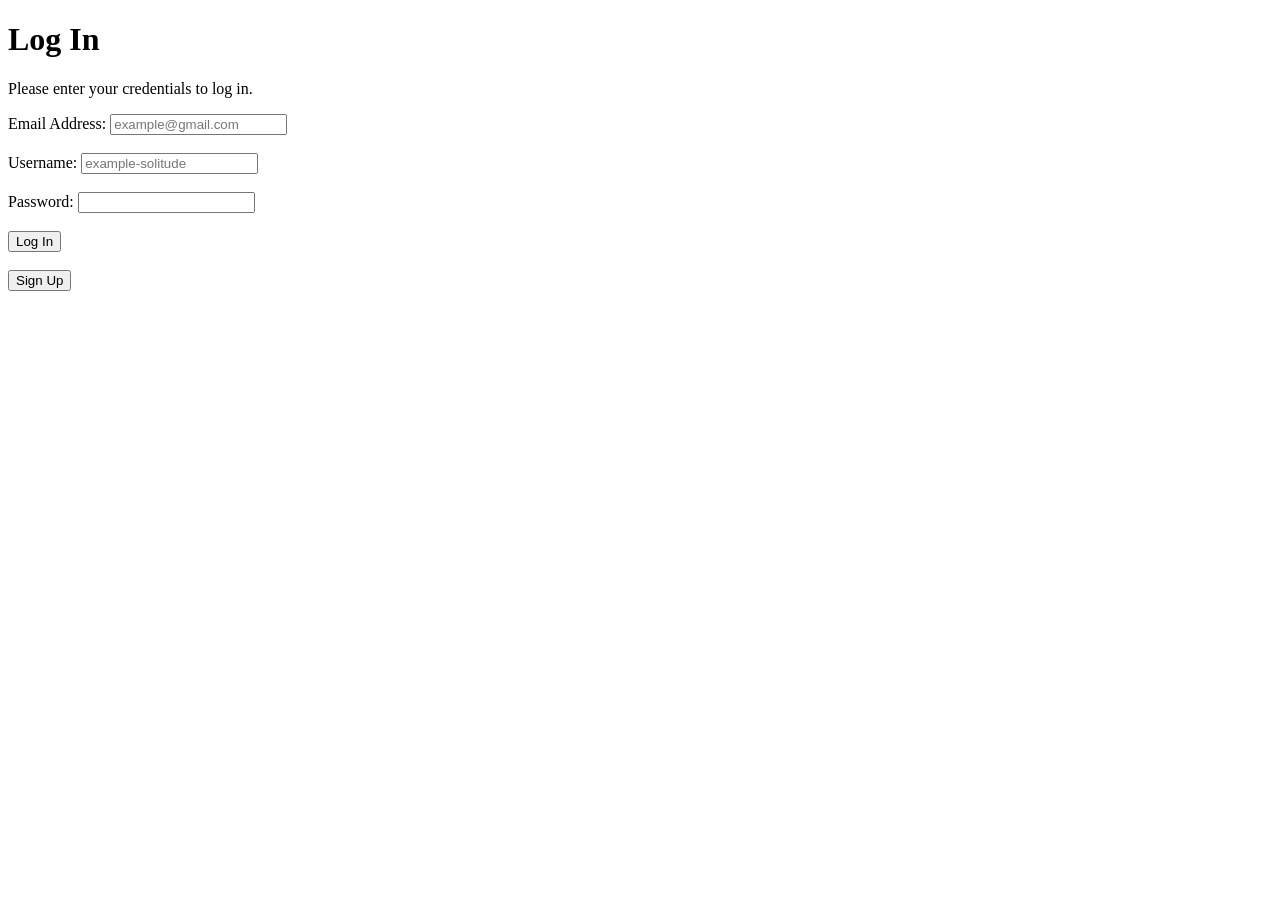
<file: index.html>
<!DOCTYPE html>
<html lang="en">
  <head>
    <meta charset="UTF-8" />
    <meta name="viewport" content="width=device-width, initial-scale=1.0" />
    <title>Login</title>
    <link rel="stylesheet" href="style.css" />
  </head>
  <body>
    <h1>Log In</h1>
    <p>Please enter your credentials to log in.</p>
    <form action="home.html">
      <label for="email">Email Address:</label>
      <input 
        placeholder="example@gmail.com"
        type="email" 
        id="email" 
        name="email" 
        required 
      /><br /><br />
      <label for="username">Username:</label>
      <input
        placeholder="example-solitude"
        type="text"
        id="username"
        name="username"
      /><br /><br />
      <label for="password">Password:</label>
      <input
        minlength="8"
        type="password"
        id="password"
        name="password"
        required
      /><br><br>
      <input type="submit" value="Log In" />
      <br><br>
    </form>
    <a href="signup.html">
      <button type="button">Sign Up</button>
    </a>
    <br><br>
  </body>
</html>
</file>
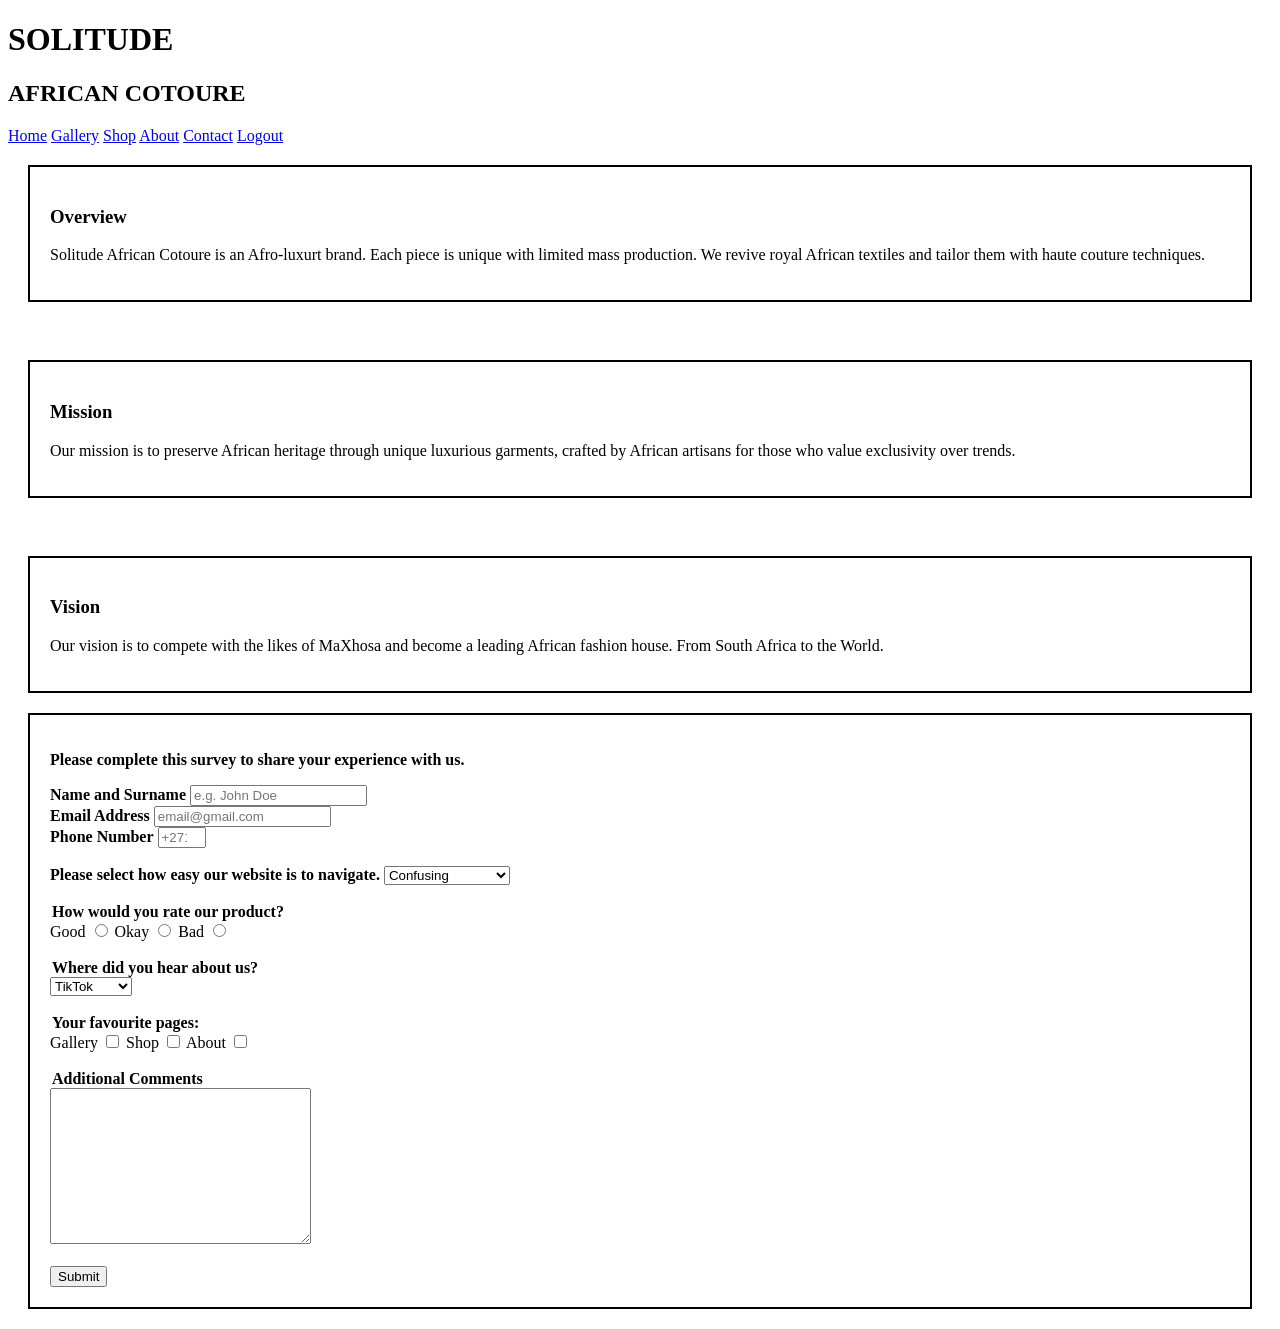
<file: about.html>
<!DOCTYPE html>
<html lang="en">
  <head>
    <meta charset="UTF-8" />
    <meta name="viewport" content="width=device-width, initial-scale=1.0" />
    <title>About</title>
    <link rel="stylesheet" href="style.css" />
  </head>
  <body>
    <h1>SOLITUDE</h1>
    <h2>AFRICAN COTOURE</h2>
    <nav>
        <a href="home.html">Home</a>
        <a href="gallery.html">Gallery</a>
        <a href="shop.html">Shop</a>
        <a href="about.html">About</a>
        <a href="contact.html">Contact</a>
        <a href="index.html">Logout</a>
    </nav>
     <div class="box">
      <h3>Overview</h3>
      <p>Solitude African Cotoure is an Afro-luxurt brand. Each piece is unique with limited mass production. We revive royal African textiles and tailor them with haute couture techniques.</p>
      </div>
      <br>
      <div class="box">
      <h3>Mission</h3>
      <p>Our mission is to preserve African heritage through unique luxurious garments, crafted by African artisans for those who value exclusivity over trends.</p>
      </div>
      <br>
      <div class="box">
      <h3>Vision</h3>
      <p>Our vision is to compete with the likes of MaXhosa and become a leading African fashion house. From South Africa to the World.</p>
     </div>
     <div class="box">
    <b><p id="description">Please complete this survey to share your experience with us.</p></b>
    <form id="survey-form">
      <b><label id="name-label" for="name">Name and Surname</label></b>
      <input
       required
       type="text"
       id="name"
       placeholder="e.g. John Doe"
      /><br>

      <b><label id="email-label" for="email">Email Address</label></b>
      <input
       type="email"
       required
       id="email"
       placeholder="email@gmail.com"
      /><br>
      
      <b><label id="number-label" for="number">Phone Number</label></b>
      <input 
       type="number"
       id="number"
       min="0"
       max="15"
       placeholder="+27123456789"
      /><br><br>
      
      <b><label for="dropdown">Please select how easy our website is to navigate.</label></b>
      <select id="dropdown">
        <option selected value="Confusing">Confusing</option>
        <option value="Moderate">Moderate</option>
        <option value="Easy">Easy</option>
        <option value="I-prefer-not-to-say">I prefer not to say</option>
      </select><br><br>

      <b><legend>How would you rate our product?</legend></b>
      <label for="good">Good</label>
      <input type="radio" value="Good" name="character" id="good">
      <label for="okay">Okay</label>
      <input type="radio" value="Okay" name="character" id="good">
      <label for="bad">Bad</label>
      <input type="radio" value="Bad" name="character" id="good">
      <br><br>

      <b><legend>Where did you hear about us?</legend></b>

      
      <select id="dropdown">
        <option selected value="tiktok">TikTok</option>
        <option value="ig">Instagram</option>
        <option value="google">Google</option>
        <option value="other">Other</option>
      </select>
      <br><br>

     <b><legend>Your favourite pages:</legend></b>
     <label for="gallery">Gallery</label>
     <input type="checkbox" value="Nothing" name="character" id="good">
     <label for="shop">Shop</label>
     <input type="checkbox" value="Mentality" name="character" id="good">
     <label for="about">About</label>
     <input type="checkbox" value="Heart" name="character" id="good">
     <br><br>

     <b><legend>Additional Comments</legend></b>
     <textarea id="comments" name="comments" rows="10" cols="30"></textarea>
     <br><br>

    <button id="submit" type="submit">Submit</submit>
    </form>
    </div>
  </body>
</html>
</file>
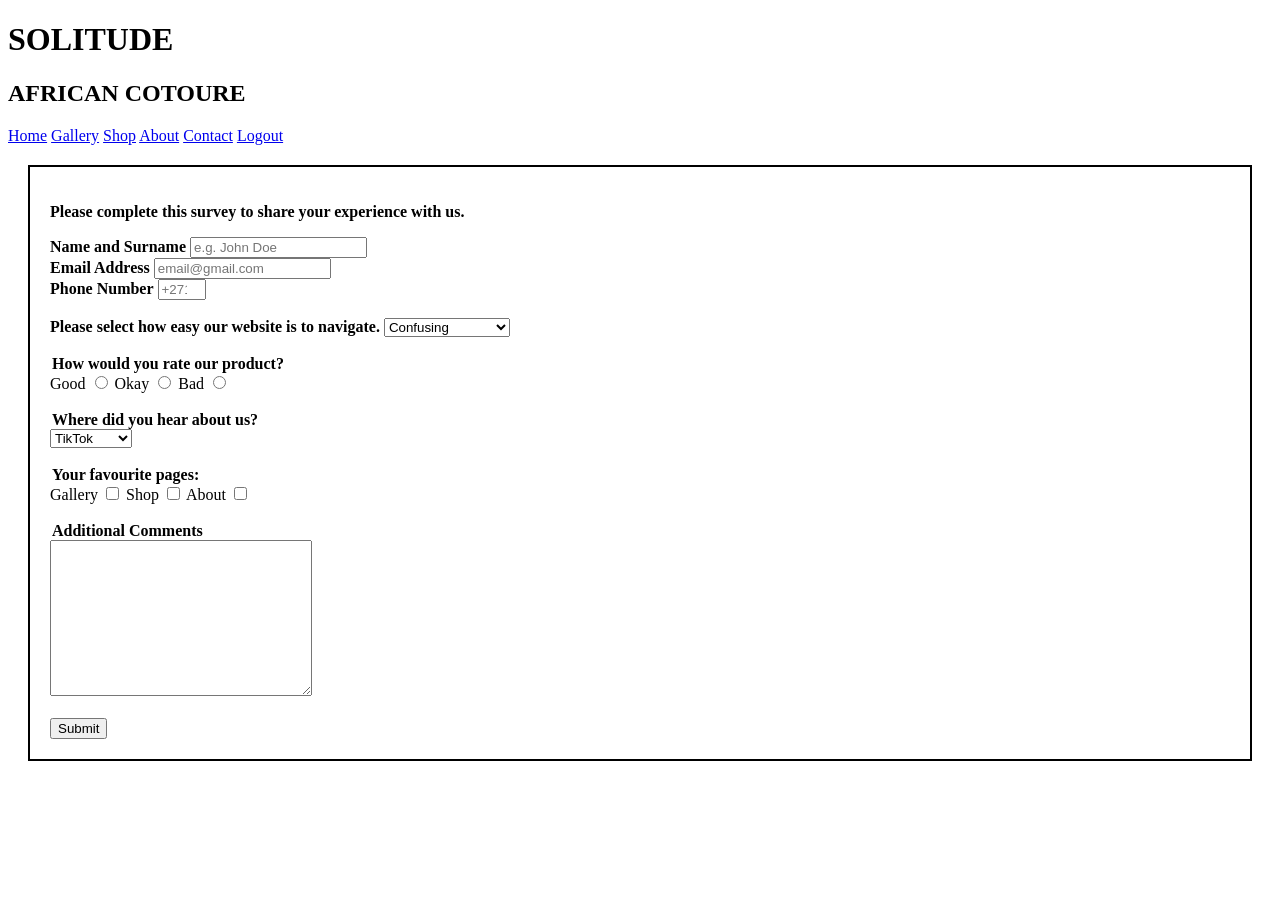
<file: contact.html>
<!DOCTYPE html>
<html lang="en">
  <head>
    <meta charset="UTF-8" />
    <meta name="viewport" content="width=device-width, initial-scale=1.0" />
    <title>Contact</title>
    <link rel="stylesheet" href="style.css" />
  </head>
  <body>
    <h1>SOLITUDE</h1>
    <h2>AFRICAN COTOURE</h2>
    <nav>
        <a href="home.html">Home</a>
        <a href="gallery.html">Gallery</a>
        <a href="shop.html">Shop</a>
        <a href="about.html">About</a>
        <a href="contact.html">Contact</a>
        <a href="index.html">Logout</a>
    </nav>
    <div class="box">
    <b><p id="description">Please complete this survey to share your experience with us.</p></b>
    <form id="survey-form">
      <b><label id="name-label" for="name">Name and Surname</label></b>
      <input
       required
       type="text"
       id="name"
       placeholder="e.g. John Doe"
      /><br>

      <b><label id="email-label" for="email">Email Address</label></b>
      <input
       type="email"
       required
       id="email"
       placeholder="email@gmail.com"
      /><br>
      
      <b><label id="number-label" for="number">Phone Number</label></b>
      <input 
       type="number"
       id="number"
       min="0"
       max="15"
       placeholder="+27123456789"
      /><br><br>
      
      <b><label for="dropdown">Please select how easy our website is to navigate.</label></b>
      <select id="dropdown">
        <option selected value="Confusing">Confusing</option>
        <option value="Moderate">Moderate</option>
        <option value="Easy">Easy</option>
        <option value="I-prefer-not-to-say">I prefer not to say</option>
      </select><br><br>

      <b><legend>How would you rate our product?</legend></b>
      <label for="good">Good</label>
      <input type="radio" value="Good" name="character" id="good">
      <label for="okay">Okay</label>
      <input type="radio" value="Okay" name="character" id="good">
      <label for="bad">Bad</label>
      <input type="radio" value="Bad" name="character" id="good">
      <br><br>

      <b><legend>Where did you hear about us?</legend></b>

      
      <select id="dropdown">
        <option selected value="tiktok">TikTok</option>
        <option value="ig">Instagram</option>
        <option value="google">Google</option>
        <option value="other">Other</option>
      </select>
      <br><br>

     <b><legend>Your favourite pages:</legend></b>
     <label for="gallery">Gallery</label>
     <input type="checkbox" value="Nothing" name="character" id="good">
     <label for="shop">Shop</label>
     <input type="checkbox" value="Mentality" name="character" id="good">
     <label for="about">About</label>
     <input type="checkbox" value="Heart" name="character" id="good">
     <br><br>

     <b><legend>Additional Comments</legend></b>
     <textarea id="comments" name="comments" rows="10" cols="30"></textarea>
     <br><br>

    <button id="submit" type="submit">Submit</submit>
    </form>
    </div>
  </body>
</html>
</file>
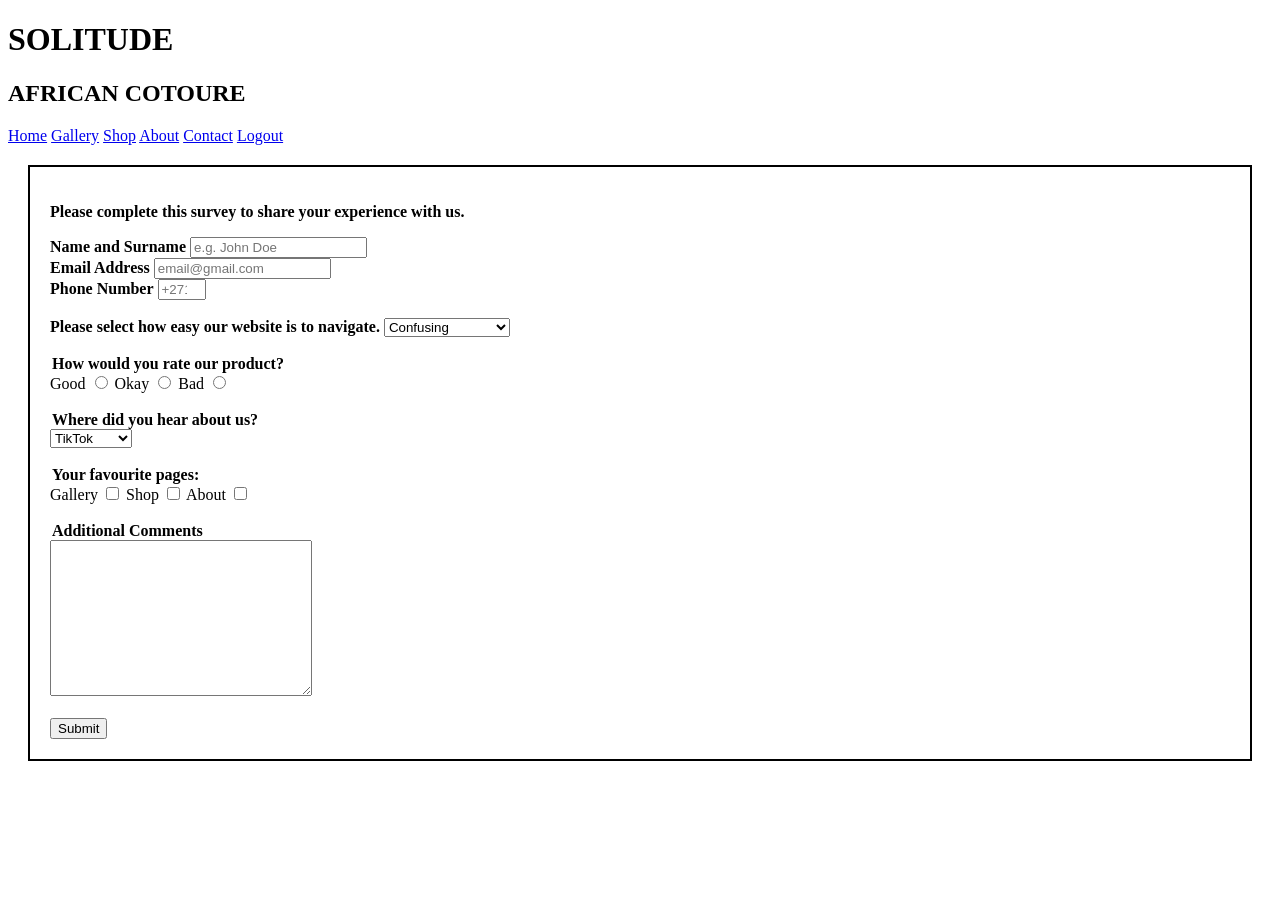
<file: gallery.html>
<!DOCTYPE html>
<html lang="en">
  <head>
    <meta charset="UTF-8" />
    <meta name="viewport" content="width=device-width, initial-scale=1.0" />
    <title>Gallery</title>
    <link rel="stylesheet" href="style.css" />
  </head>
  <body>
    <h1>SOLITUDE</h1>
    <h2>AFRICAN COTOURE</h2>
    <nav>
        <a href="home.html">Home</a>
        <a href="gallery.html">Gallery</a>
        <a href="shop.html">Shop</a> 
        <a href="about.html">About</a>
        <a href="contact.html">Contact</a>
        <a href="index.html">Logout</a>
    </nav>
    <div class="box">
    <b><p id="description">Please complete this survey to share your experience with us.</p></b>
    <form id="survey-form">
      <b><label id="name-label" for="name">Name and Surname</label></b>
      <input
       required
       type="text"
       id="name"
       placeholder="e.g. John Doe"
      /><br>

      <b><label id="email-label" for="email">Email Address</label></b>
      <input
       type="email"
       required
       id="email"
       placeholder="email@gmail.com"
      /><br>
      
      <b><label id="number-label" for="number">Phone Number</label></b>
      <input 
       type="number"
       id="number"
       min="0"
       max="15"
       placeholder="+27123456789"
      /><br><br>
      
      <b><label for="dropdown">Please select how easy our website is to navigate.</label></b>
      <select id="dropdown">
        <option selected value="Confusing">Confusing</option>
        <option value="Moderate">Moderate</option>
        <option value="Easy">Easy</option>
        <option value="I-prefer-not-to-say">I prefer not to say</option>
      </select><br><br>

      <b><legend>How would you rate our product?</legend></b>
      <label for="good">Good</label>
      <input type="radio" value="Good" name="character" id="good">
      <label for="okay">Okay</label>
      <input type="radio" value="Okay" name="character" id="good">
      <label for="bad">Bad</label>
      <input type="radio" value="Bad" name="character" id="good">
      <br><br>

      <b><legend>Where did you hear about us?</legend></b>

      
      <select id="dropdown">
        <option selected value="tiktok">TikTok</option>
        <option value="ig">Instagram</option>
        <option value="google">Google</option>
        <option value="other">Other</option>
      </select>
      <br><br>

     <b><legend>Your favourite pages:</legend></b>
     <label for="gallery">Gallery</label>
     <input type="checkbox" value="Nothing" name="character" id="good">
     <label for="shop">Shop</label>
     <input type="checkbox" value="Mentality" name="character" id="good">
     <label for="about">About</label>
     <input type="checkbox" value="Heart" name="character" id="good">
     <br><br>

     <b><legend>Additional Comments</legend></b>
     <textarea id="comments" name="comments" rows="10" cols="30"></textarea>
     <br><br>

    <button id="submit" type="submit">Submit</submit>
    </form>
    </div>
  </body>
</html>
</file>
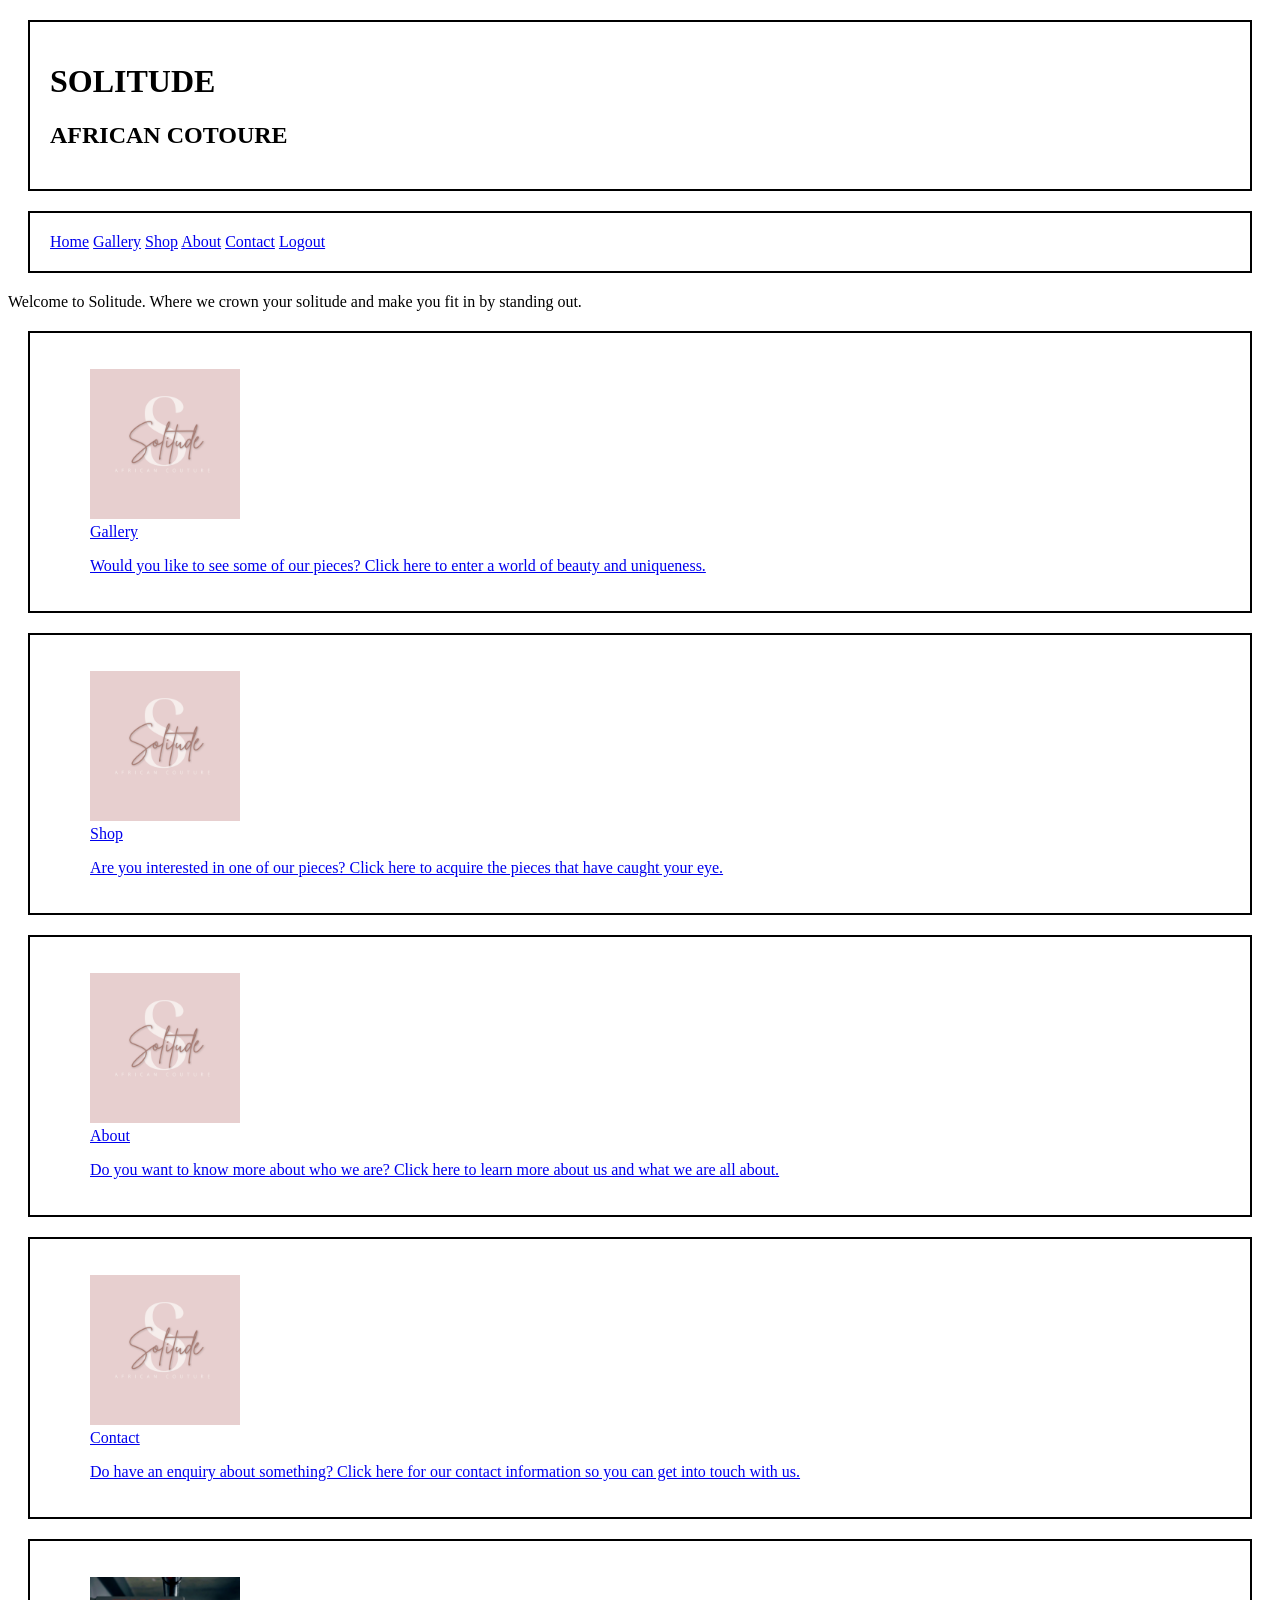
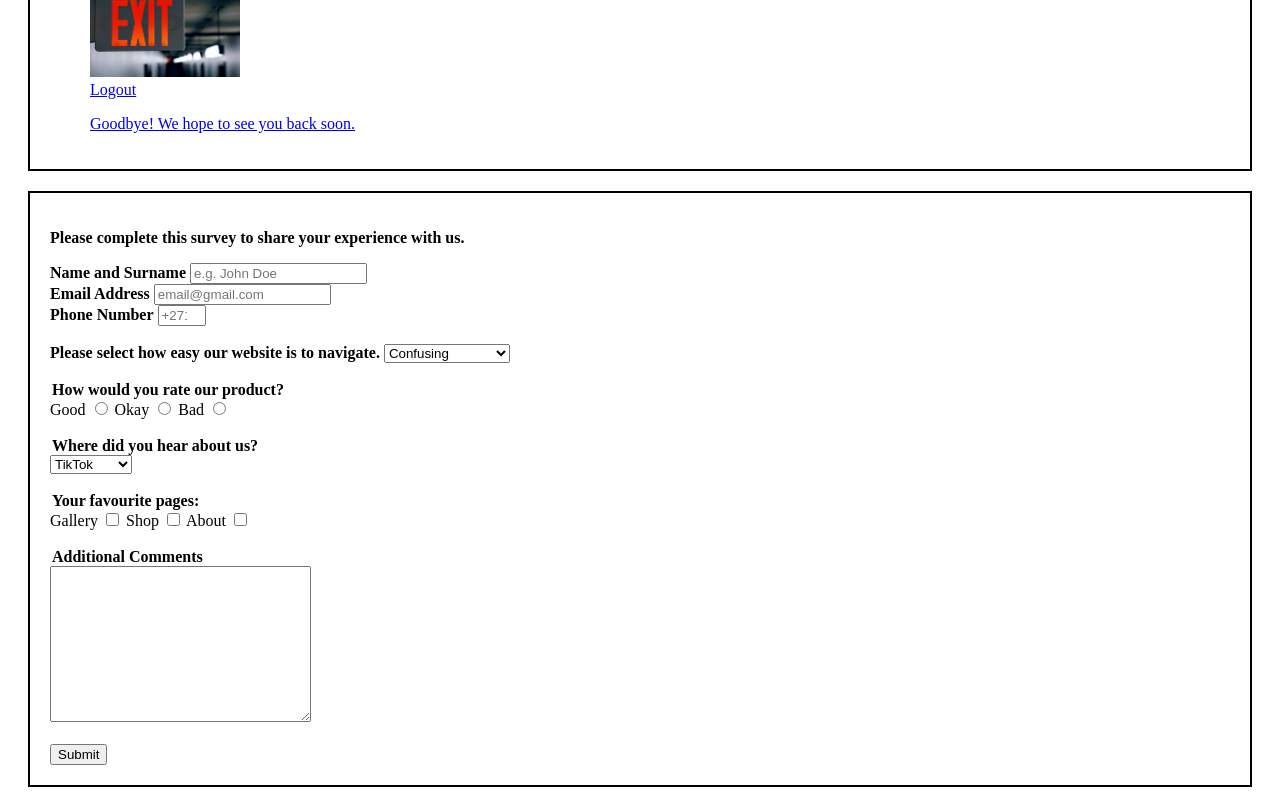
<file: home.html>
<!DOCTYPE html>
<html lang="en">
  <head>
    <meta charset="UTF-8" />
    <meta name="viewport" content="width=device-width, initial-scale=1.0" />
    <title>Home</title>
    <link rel="stylesheet" href="style.css" />
  </head>
  <body>
    <div class="box">
    <h1>SOLITUDE</h1>
    <h2>AFRICAN COTOURE</h2>
    </div>
    <div class="box">
    <nav>
        <a href="home.html">Home</a>
        <a href="gallery.html">Gallery</a>
        <a href="shop.html">Shop</a>
        <a href="about.html">About</a>
        <a href="contact.html">Contact</a>
        <a href="index.html">Logout</a>
    </nav>
    </div>
    <div>
      <p>Welcome to Solitude. Where we crown your solitude and make you fit in by standing out.</p>
    </div>
    <div class="box">
      <a href="gallery.html"><figure>
      <img
       src="images/Solitude.jpeg" alt="Solitude Logo" width="150" />
       <figcaption>Gallery</figcaption>
       <p>Would you like to see some of our pieces? Click here to enter a world of beauty and uniqueness.</p>
    </figure></a>
    </div>
    <div class="box">
      <a href="shop.html"><figure>
      <img
       src="images/Solitude.jpeg" alt="Solitude Logo" width="150" />
       <figcaption>Shop</figcaption>
       <p>Are you interested in one of our pieces? Click here to acquire the pieces that have caught your eye.</p>
    </figure></a>
    </div>
    <div class="box">
      <a href="about.html"><figure>
      <img
       src="images/Solitude.jpeg" alt="Solitude Logo" width="150" />
       <figcaption>About</figcaption>
       <p>Do you want to know more about who we are? Click here to learn more about us and what we are all about.</p>
    </figure></a>
    </div>
    <div class="box">
      <a href="contact.html"><figure>
      <img
       src="images/Solitude.jpeg" alt="Solitude Logo" width="150" />
       <figcaption>Contact</figcaption>
       <p>Do have an enquiry about something? Click here for our contact information so you can get into touch with us.</p>
      </figure></a>
    </div>
    <div class="box">
    <a href="index.html"><figure>
      <img
       src="images/city-exit-sign.jpg" alt="exit" width="150" />
       <figcaption>Logout</figcaption>
       <p>Goodbye! We hope to see you back soon.</p>
    </figure></a>
    </div>
    <div class="box">
    <b><p id="description">Please complete this survey to share your experience with us.</p></b>
    <form id="survey-form">
      <b><label id="name-label" for="name">Name and Surname</label></b>
      <input
       required
       type="text"
       id="name"
       placeholder="e.g. John Doe"
      /><br>

      <b><label id="email-label" for="email">Email Address</label></b>
      <input
       type="email"
       required
       id="email"
       placeholder="email@gmail.com"
      /><br>
      
      <b><label id="number-label" for="number">Phone Number</label></b>
      <input 
       type="number"
       id="number"
       min="0"
       max="15"
       placeholder="+27123456789"
      /><br><br>
      
      <b><label for="dropdown">Please select how easy our website is to navigate.</label></b>
      <select id="dropdown">
        <option selected value="Confusing">Confusing</option>
        <option value="Moderate">Moderate</option>
        <option value="Easy">Easy</option>
        <option value="I-prefer-not-to-say">I prefer not to say</option>
      </select><br><br>

      <b><legend>How would you rate our product?</legend></b>
      <label for="good">Good</label>
      <input type="radio" value="Good" name="character" id="good">
      <label for="okay">Okay</label>
      <input type="radio" value="Okay" name="character" id="good">
      <label for="bad">Bad</label>
      <input type="radio" value="Bad" name="character" id="good">
      <br><br>

      <b><legend>Where did you hear about us?</legend></b>

      
      <select id="dropdown">
        <option selected value="tiktok">TikTok</option>
        <option value="ig">Instagram</option>
        <option value="google">Google</option>
        <option value="other">Other</option>
      </select>
      <br><br>

     <b><legend>Your favourite pages:</legend></b>
     <label for="gallery">Gallery</label>
     <input type="checkbox" value="Nothing" name="character" id="good">
     <label for="shop">Shop</label>
     <input type="checkbox" value="Mentality" name="character" id="good">
     <label for="about">About</label>
     <input type="checkbox" value="Heart" name="character" id="good">
     <br><br>

     <b><legend>Additional Comments</legend></b>
     <textarea id="comments" name="comments" rows="10" cols="30"></textarea>
     <br><br>

    <button id="submit" type="submit">Submit</submit>
    </form>
    </div>
    </body>
</html>
</file>
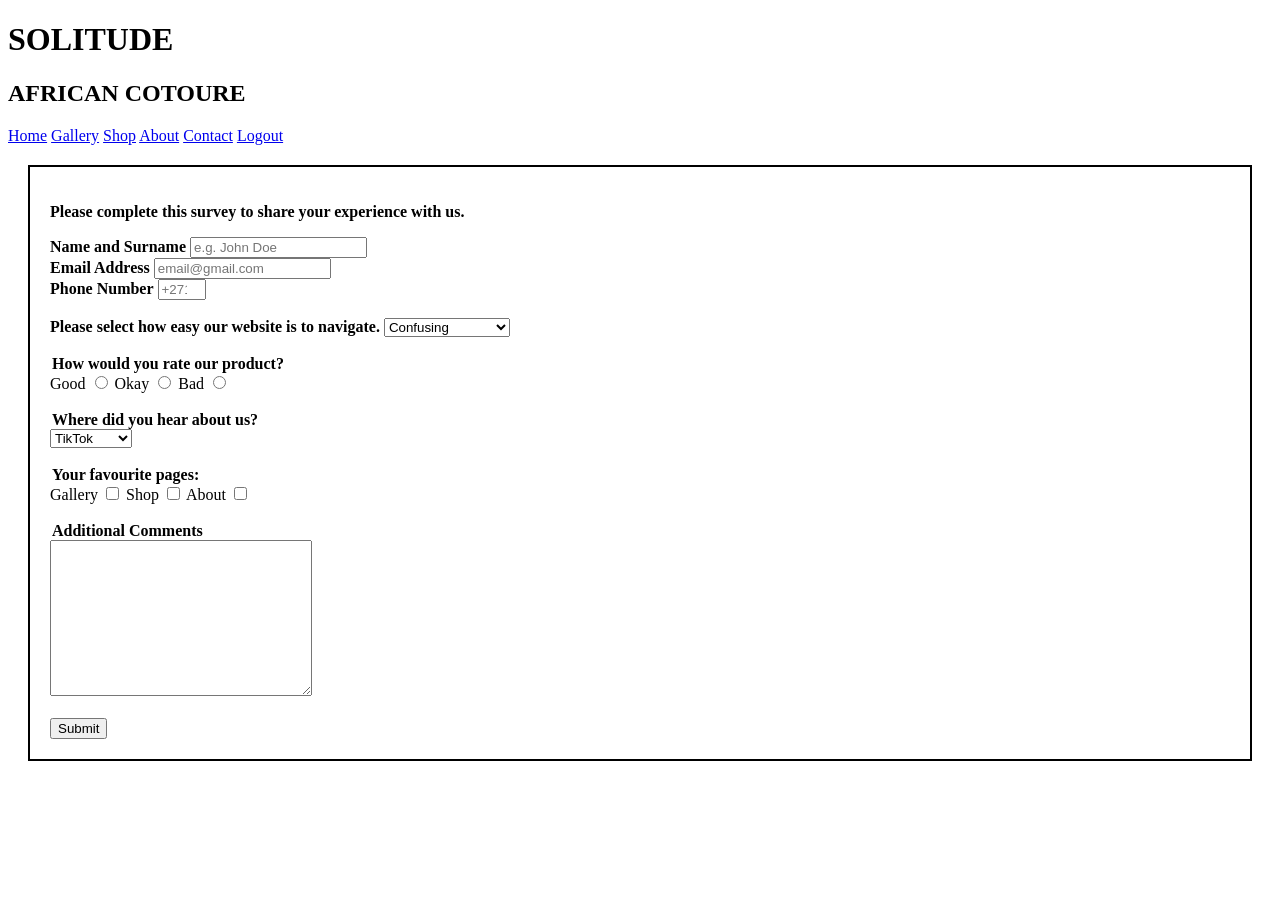
<file: shop.html>
<!DOCTYPE html>
<html lang="en">
  <head>
    <meta charset="UTF-8" />
    <meta name="viewport" content="width=device-width, initial-scale=1.0" />
    <title>Shop</title>
    <link rel="stylesheet" href="style.css" />
  </head>
  <body>
    <h1>SOLITUDE</h1>
    <h2>AFRICAN COTOURE</h2>
    <nav>
        <a href="home.html">Home</a>
        <a href="gallery.html">Gallery</a>
        <a href="shop.html">Shop</a>
        <a href="about.html">About</a>
        <a href="contact.html">Contact</a>
        <a href="index.html">Logout</a>
    </nav>
    <div class="box">
    <b><p id="description">Please complete this survey to share your experience with us.</p></b>
    <form id="survey-form">
      <b><label id="name-label" for="name">Name and Surname</label></b>
      <input
       required
       type="text"
       id="name"
       placeholder="e.g. John Doe"
      /><br>

      <b><label id="email-label" for="email">Email Address</label></b>
      <input
       type="email"
       required
       id="email"
       placeholder="email@gmail.com"
      /><br>
      
      <b><label id="number-label" for="number">Phone Number</label></b>
      <input 
       type="number"
       id="number"
       min="0"
       max="15"
       placeholder="+27123456789"
      /><br><br>
      
      <b><label for="dropdown">Please select how easy our website is to navigate.</label></b>
      <select id="dropdown">
        <option selected value="Confusing">Confusing</option>
        <option value="Moderate">Moderate</option>
        <option value="Easy">Easy</option>
        <option value="I-prefer-not-to-say">I prefer not to say</option>
      </select><br><br>

      <b><legend>How would you rate our product?</legend></b>
      <label for="good">Good</label>
      <input type="radio" value="Good" name="character" id="good">
      <label for="okay">Okay</label>
      <input type="radio" value="Okay" name="character" id="good">
      <label for="bad">Bad</label>
      <input type="radio" value="Bad" name="character" id="good">
      <br><br>

      <b><legend>Where did you hear about us?</legend></b>

      
      <select id="dropdown">
        <option selected value="tiktok">TikTok</option>
        <option value="ig">Instagram</option>
        <option value="google">Google</option>
        <option value="other">Other</option>
      </select>
      <br><br>

     <b><legend>Your favourite pages:</legend></b>
     <label for="gallery">Gallery</label>
     <input type="checkbox" value="Nothing" name="character" id="good">
     <label for="shop">Shop</label>
     <input type="checkbox" value="Mentality" name="character" id="good">
     <label for="about">About</label>
     <input type="checkbox" value="Heart" name="character" id="good">
     <br><br>

     <b><legend>Additional Comments</legend></b>
     <textarea id="comments" name="comments" rows="10" cols="30"></textarea>
     <br><br>

    <button id="submit" type="submit">Submit</submit>
    </form>
    </div>
  </body>
</html>
</file>
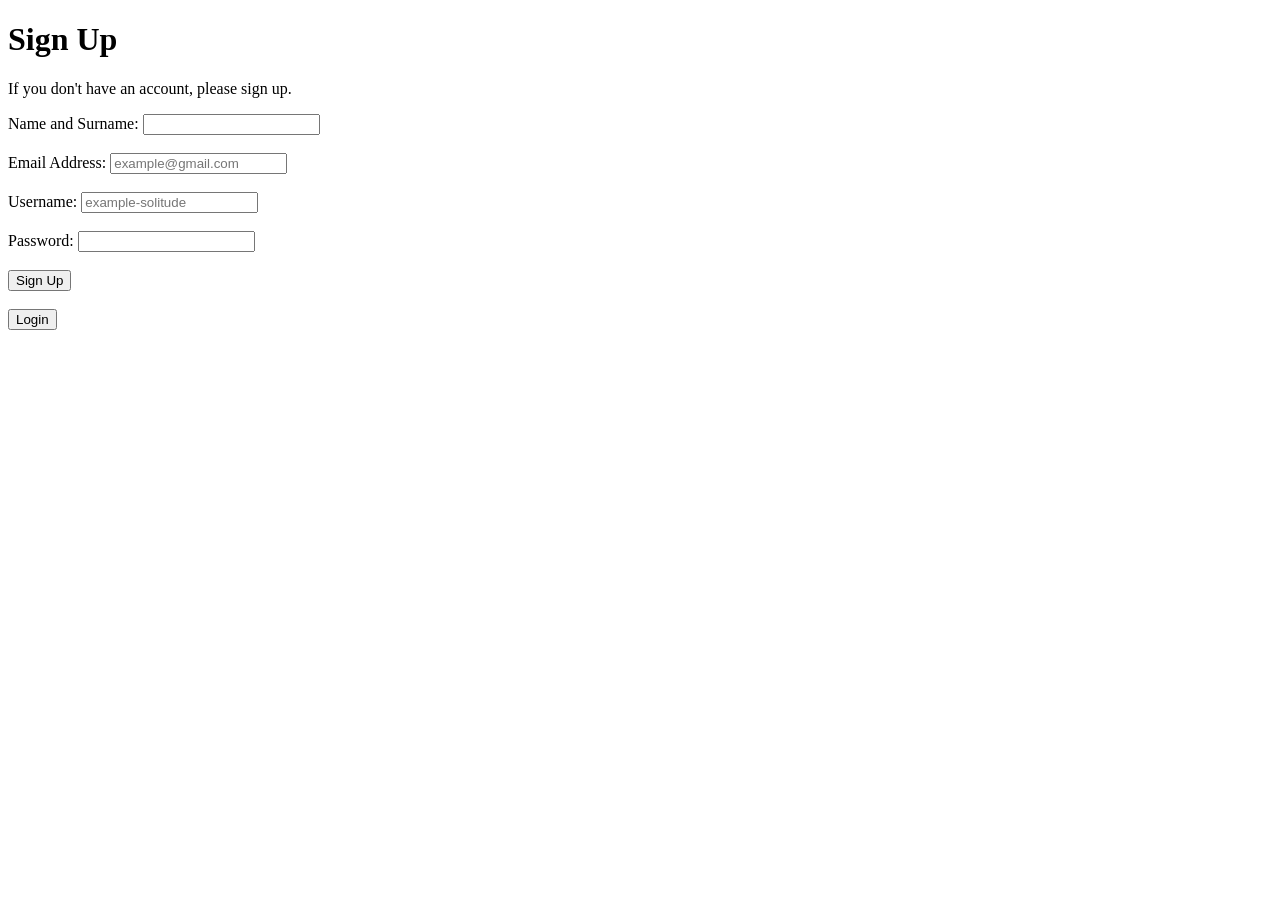
<file: signup.html>
<!DOCTYPE html>
<html lang="en">
  <head>
    <meta charset="UTF-8" />
    <meta name="viewport" content="width=device-width, initial-scale=1.0" />
    <title>Signup</title>
    <link rel="stylesheet" href="style.css" />
  </head>
  <body>    
    <h1>Sign Up</h1>
    <p>If you don't have an account, please sign up.</p>
    <form action="index.html">
      <label for="name-and-surname">Name and Surname:</label>
      <input
        type="text"
        id="name-and-surname"
        name="name-and-surname"
        required
      /><br /><br />
      <label for="new-email">Email Address:</label>
      <input
        placeholder="example@gmail.com"
        type="email"
        id="new-email"
        name="new-email"
        required
      /><br><br>
      <label for="new-username">Username:</label>
      <input
        placeholder="example-solitude"
        type="text"
        id="new-username"
        name="new-username"
        required
      /><br /><br />
      <label for="new-password">Password:</label>
      <input
        minlength="8"
        type="password"
        id="new-password"
        name="new-password"
        required
      /><br><br>
      <input type="submit" value="Sign Up" />
      <br><br>
    </form>
    <a href="index.html">
      <button type="button">Login</button>
    </a>
    <br><br>
  </body>
</html>
</file>
<file: style.css>
.box {
    border: 2px solid black;
    padding: 20px;
    margin: 20px;
}
</file>
